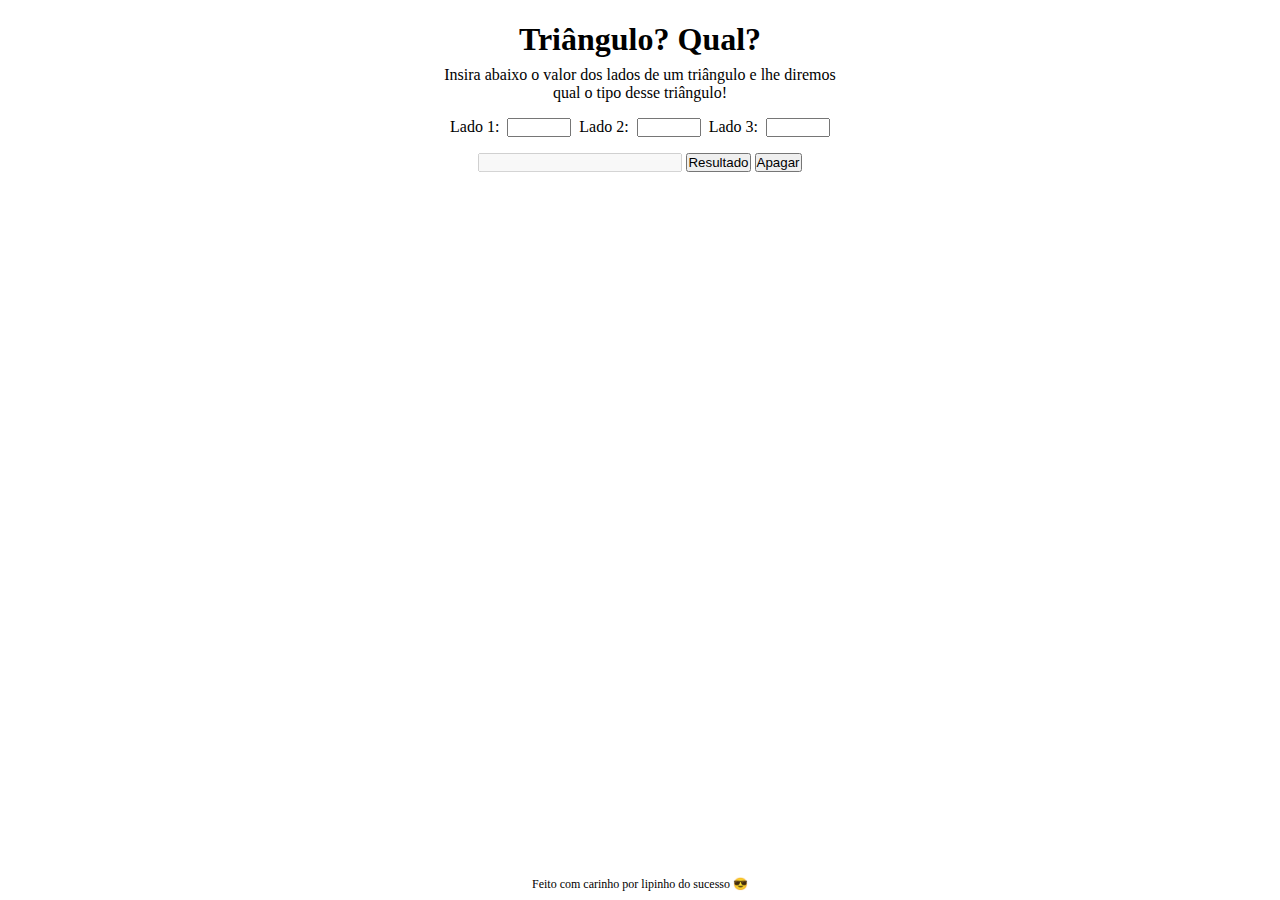
<file: Questão1/index.html>
<!DOCTYPE html>
<html lang="ptBR">
    <head>
        <meta charset="UTF-8">
        <meta http-equiv="X-UA-Compatible" content="IE=edge">
        <meta name="viewport" content="width=device-width, initial-scale=1.0">

        <title>Triangulo? Qual?</title>
        
        <link rel="stylesheet" href="./style.css" />
        <script src="./triangulo.js" defer></script>
    </head>
    <body>
        <div id="page">
            <header>
                <h1>Triângulo? Qual?</h1>
                <p>Insira abaixo o valor dos lados de um triângulo e lhe diremos qual o tipo desse triângulo!</p>
            </header>
            <main>
                <div id="inputs">
                    <label for="side1">Lado 1:</label>
                    <input type="number" name="side1" id="side1" />

                    <label for="side2">Lado 2:</label>
                    <input type="number" name="side2" id="side2" />

                    <label for="side3">Lado 3:</label>
                    <input type="number" name="side3" id="side3" />
                </div>
                <div id="container">
                    <div id="result">
                        <input type="text" name="result" id="triangle-type" disabled />
                        <button id="result-button">Resultado</button>
                        <button id="reset">Apagar</button>
                    </div>
                    <div id="triangle"></div>
                </div>
            </main>
            <footer>Feito com carinho por lipinho do sucesso 😎 </footer> 
        </div>
    </body>
</html>
</file>
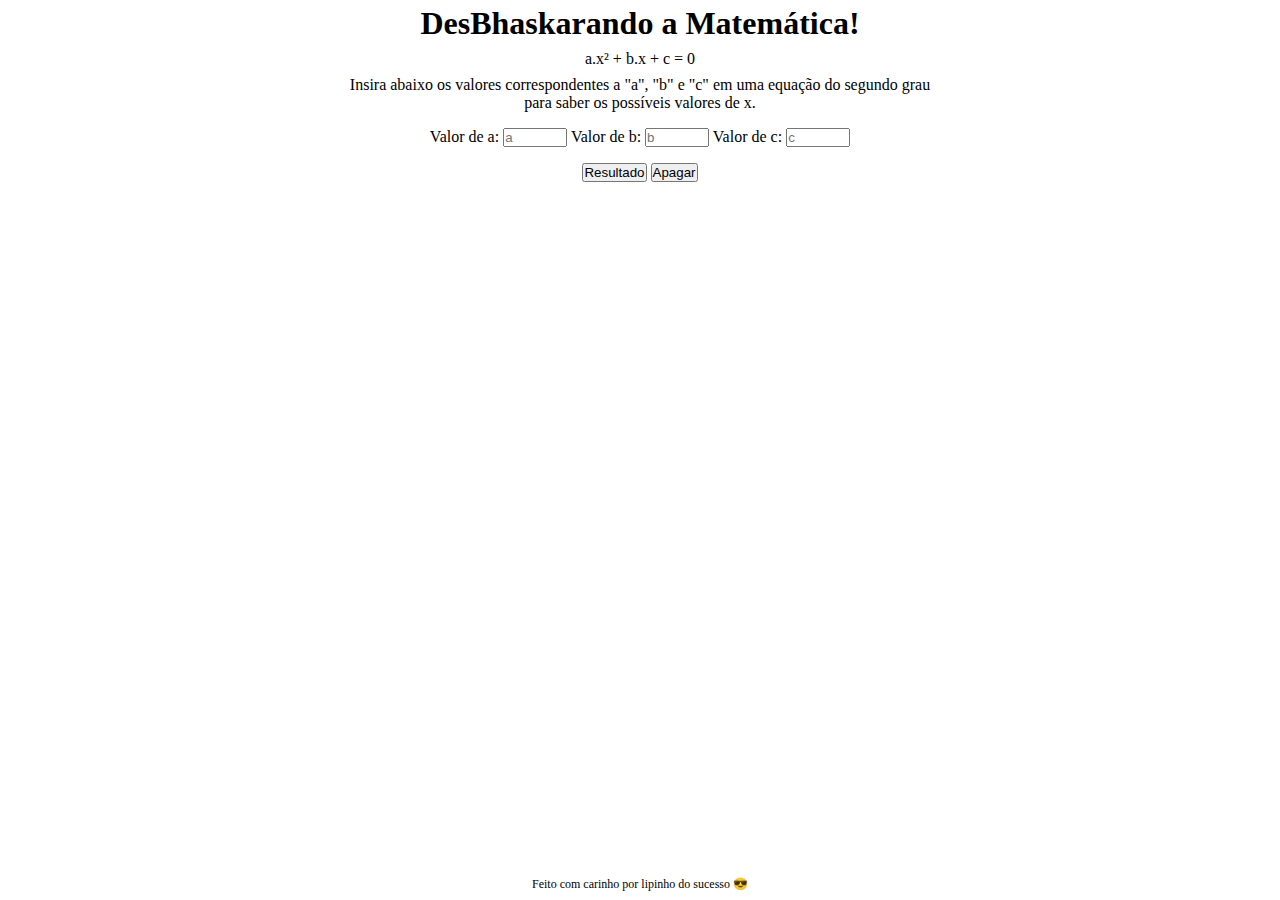
<file: Questão2/index2.html>
<!DOCTYPE html>
<html lang="ptBR">
    <head>
        <meta charset="UTF-8">
        <meta http-equiv="X-UA-Compatible" content="IE=edge">
        <meta name="viewport" content="width=device-width, initial-scale=1.0">

        <title>Desbhaskarando</title>
        
        <link rel="stylesheet" href="./style2.css" />
        <script src="./bhaskara.js" defer></script>
    </head>
    <body>
        <div id="page">
            <header>
                <h1>DesBhaskarando a Matemática! </h1>
                <p> a.x² + b.x + c = 0 </p>
                <p>Insira abaixo os valores correspondentes a "a", "b" e "c" em uma equação do segundo grau para saber os possíveis valores de x.</p>
            </header>
            <main>
                <label for="a">Valor de a:</label>
                <input type="number" name="a" id="a" placeholder="a"/>

                <label for="b">Valor de b:</label>
                <input type="number" name="b" id="b" placeholder="b" />

                <label for="c">Valor de c:</label>
                <input type="number" name="c" id="c" placeholder="c" />

                
                <div id="container">
                    <button id="result-button">Resultado</button>
                    <button id="reset">Apagar</button>
                </div>
                <div id="result"></div>
            </main>
            <footer>Feito com carinho por lipinho do sucesso 😎 </footer>
        </div>
    </body>
</html>
</file>
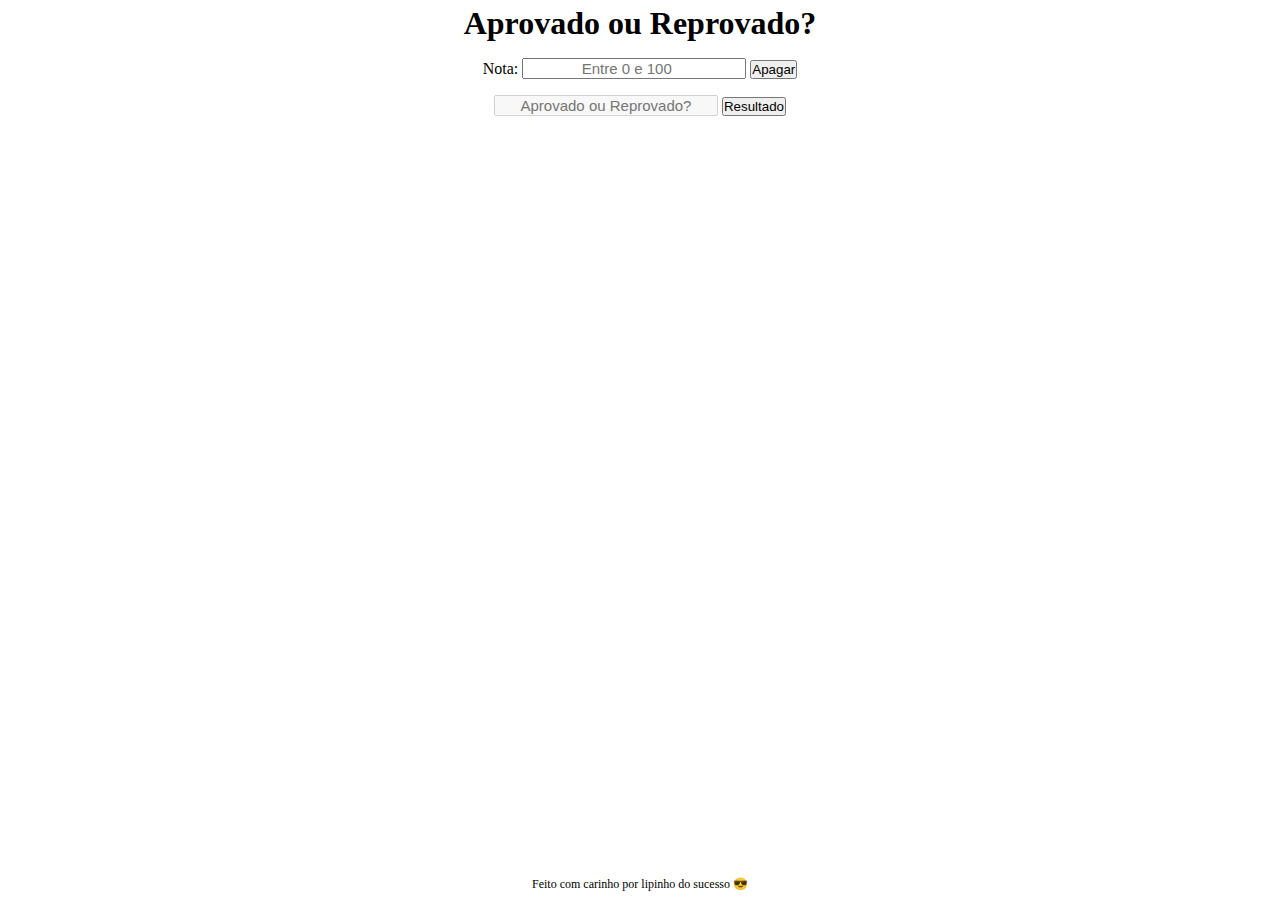
<file: Questão3/index3.html>
<!DOCTYPE html>
<html lang="ptBR">
    <head>
        <meta charset="UTF-8">
        <meta http-equiv="X-UA-Compatible" content="IE=edge">
        <meta name="viewport" content="width=device-width, initial-scale=1.0">

        <title>Sistema de Notas</title>
        
        <link rel="stylesheet" href="./style3.css" />
        <script src="./notas.js" defer></script>
    </head>
    <body>
        <div id="page">
            <h1>Aprovado ou Reprovado?</h1>
        
            <main>
                <div id="container">

                    <label id="label1" for="grade">Nota:</label>
                    <input type="number" name="grade" id="grade" placeholder="Entre 0 e 100" min="0" max="100" />
                    <button id="reset">Apagar</button>

                </div>

                <div id="results">

                    <input type="text" name="result" id="result" placeholder="Aprovado ou Reprovado?" disabled />
                    <button id="result-button" form="grade">Resultado</button>

                </div>
            </main>
            <footer>Feito com carinho por lipinho do sucesso 😎 </footer>
        </div>
    </body>
</html>
</file>
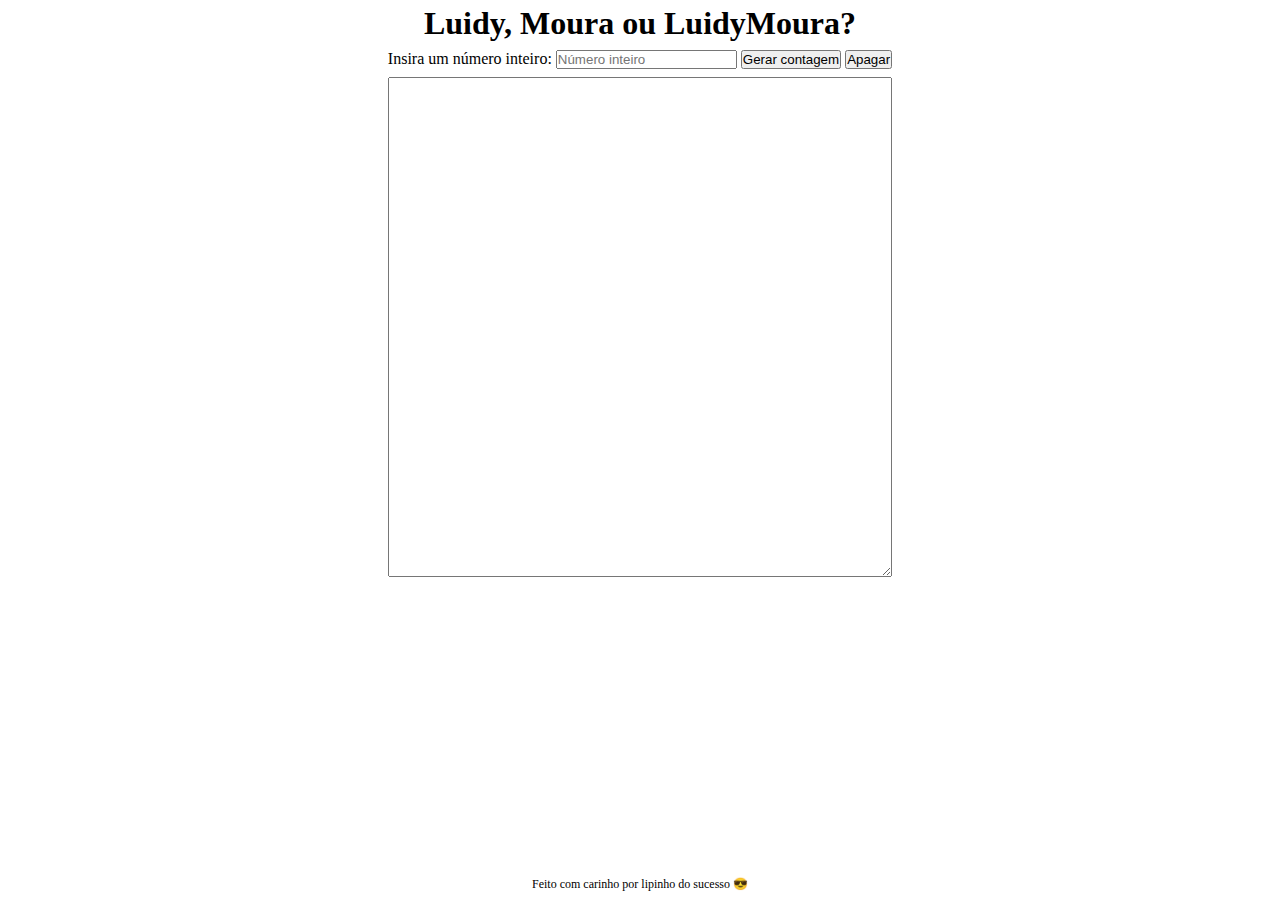
<file: Questão4/index4.html>
<!DOCTYPE html>
<html lang="ptBR">
    <head>
        <meta charset="UTF-8">
        <meta http-equiv="X-UA-Compatible" content="IE=edge">
        <meta name="viewport" content="width=device-width, initial-scale=1.0">

        <title>LuidyMoura</title>
        
        <link rel="stylesheet" href="./style4.css" />
        <script src="./luidymoura.js" defer></script>
    </head>
    <body>
        <div id="page">
            <h1>Luidy, Moura ou LuidyMoura?</h1>
        
            <main>
            
                <label id="label1" for="number">Insira um número inteiro:</label>
                <input type="number" name="number" id="number" placeholder="Número inteiro" />
                <button id="result-button" form="grade">Gerar contagem</button>
                <button id="reset">Apagar</button>

                <div>
                    <textarea name="result" id="result"></textarea>
                </div>

            </main>
            <footer>Feito com carinho por lipinho do sucesso 😎 </footer>
        </div>
    </body>
</html>
</file>
<file: Questão1/style.css>
* {
    margin: 0;
    padding: 0;
}

#page {
    display: flex;
    flex-direction: column;
    align-items: center;
    text-align: center;
    margin: 5px auto 5px;
}

header {
    text-align: center;
    width: 400px;
    padding: 16px;
}

h1 {
    margin-bottom: 8px;
}

#inputs {
    display: flex;
    gap: 8px;
    margin-bottom: 16px;
}

#side1, #side2, #side3 {
    width: 60px;
}

#triangle-type {
    text-align: center;
    width: 200px;
    color: black;
}

#triangle {
    margin-top: 16px;
}

#triangle img {
    max-width: 200px;
}

#triangle p {
    width: 400px;
}

footer {
    font-size: 12px;
    position: absolute;
    bottom: 0;
    margin-bottom: 8px;
}
</file>
<file: Questão2/style2.css>
* {
    margin: 0;
    padding: 0;
}

#page {
    width: 600px;
    display: flex;
    flex-direction: column;
    align-items: center;
    text-align: center;
    margin: 5px auto 5px;
}

header {
    padding-bottom: 8px;
}

header p {
    margin: 8px 0;
}

#a, #b, #c {
    width: 60px;
}

#container {
    margin: 16px 0;
}

footer {
    font-size: 12px;
    position: absolute;
    bottom: 0;
    margin-bottom: 8px;
}
</file>
<file: Questão3/style3.css>
* {
    margin: 0;
    padding: 0;
}

#page {
    width: 600px;
    display: flex;
    flex-direction: column;
    align-items: center;
    text-align: center;
    margin: 5px auto 5px;
}

#container {
    margin: 16px 0;
}

#grade, #result {
    font-size: 15px;
    text-align: center;
    width: 220px;
}


footer {
    font-size: 12px;
    position: absolute;
    bottom: 0;
    margin-bottom: 8px;
}
</file>
<file: Questão4/style4.css>
* {
    margin: 0;
    padding: 0;
}

#page {
    width: 600px;
    display: flex;
    flex-direction: column;
    align-items: center;
    text-align: center;
    margin: 5px auto 5px;
}

h1 {
    margin-bottom: 8px;
}

main div {
    margin-top: 8px;
}

#result {
    width: 100%;
    height: 500px;
    box-sizing: border-box;
}

footer {
    font-size: 12px;
    position: absolute;
    bottom: 0;
    margin-bottom: 8px;
}
</file>
